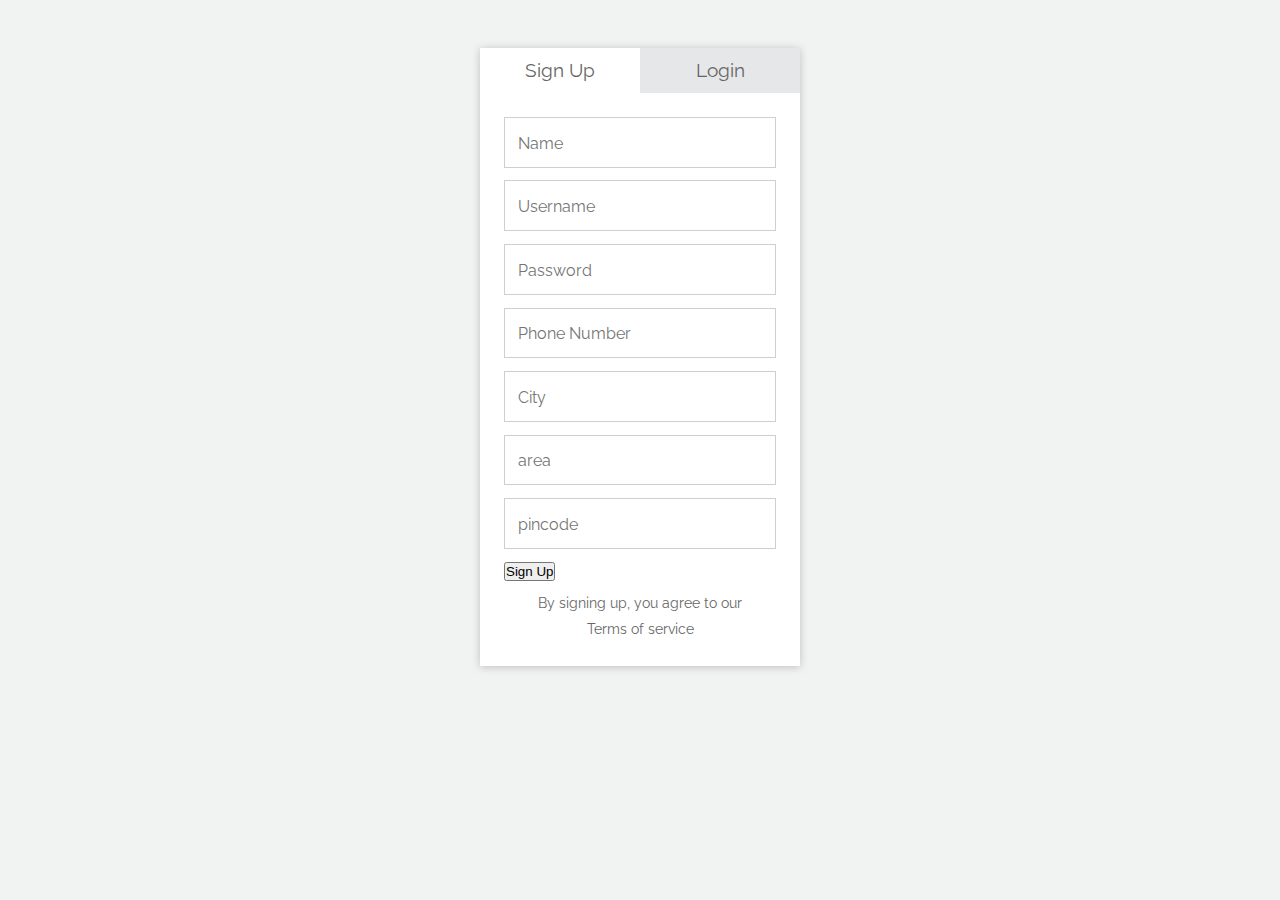
<file: raddiwala/index.html>
<html>
<head>
	<link rel="stylesheet" type="text/css" href="css/index.css">
	<script src="https://ajax.googleapis.com/ajax/libs/jquery/3.4.1/jquery.min.js">
	</script>
	<script src = "js/index.js"></script>

</head>
<body>
	<div class="form-wrap">
		<div class="tabs">
			<h3 class="signup-tab"><a class="active" href="#signup-tab-content">Sign Up</a></h3>
			<h3 class="login-tab"><a href="#login-tab-content">Login</a></h3>
		</div><!--.tabs-->

		<div class="tabs-content">
			<div id="signup-tab-content" class="active">
				<form class="signup-form">
					<input type="text" class="input" id="name" autocomplete="off" placeholder="Name">
					<input type="text" class="input" id="username" autocomplete="off" placeholder="Username">
					<input type="password" class="input" id="password" autocomplete="off" placeholder="Password">
					<input type="Number" class="input" id="phoneNumber" autocomplete="off" placeholder="Phone Number">
					<input type="text" class="input" id="city" autocomplete="off" placeholder="City">
					<input type="text" class="input" id="area" autocomplete="off" placeholder="area">
					<input type="Number" class="input" id="pincode" autocomplete="off" placeholder="pincode">

					<button onclick="register();"> Sign Up</button> 
					<!-- type="submit" class="button" value="Sign Up" > -->
				</form><!--.login-form-->
				<div class="help-text">
					<p>By signing up, you agree to our</p>
					<p><a href="#">Terms of service</a></p>
				</div><!--.help-text-->
			</div><!--.signup-tab-content-->

			<div id="login-tab-content">
				<form class="login-form">
					<input type="text" class="input" id="username1" autocomplete="off" placeholder="Username">
					<input type="password" class="input" id="password1" autocomplete="off" placeholder="Password">
					<button onclick="login()">Submit</button>
				</form><!--.login-form-->
			</div><!--.login-tab-content-->
		</div><!--.tabs-content-->
	</div><!--.form-wrap-->
</body>
</html>
</file>
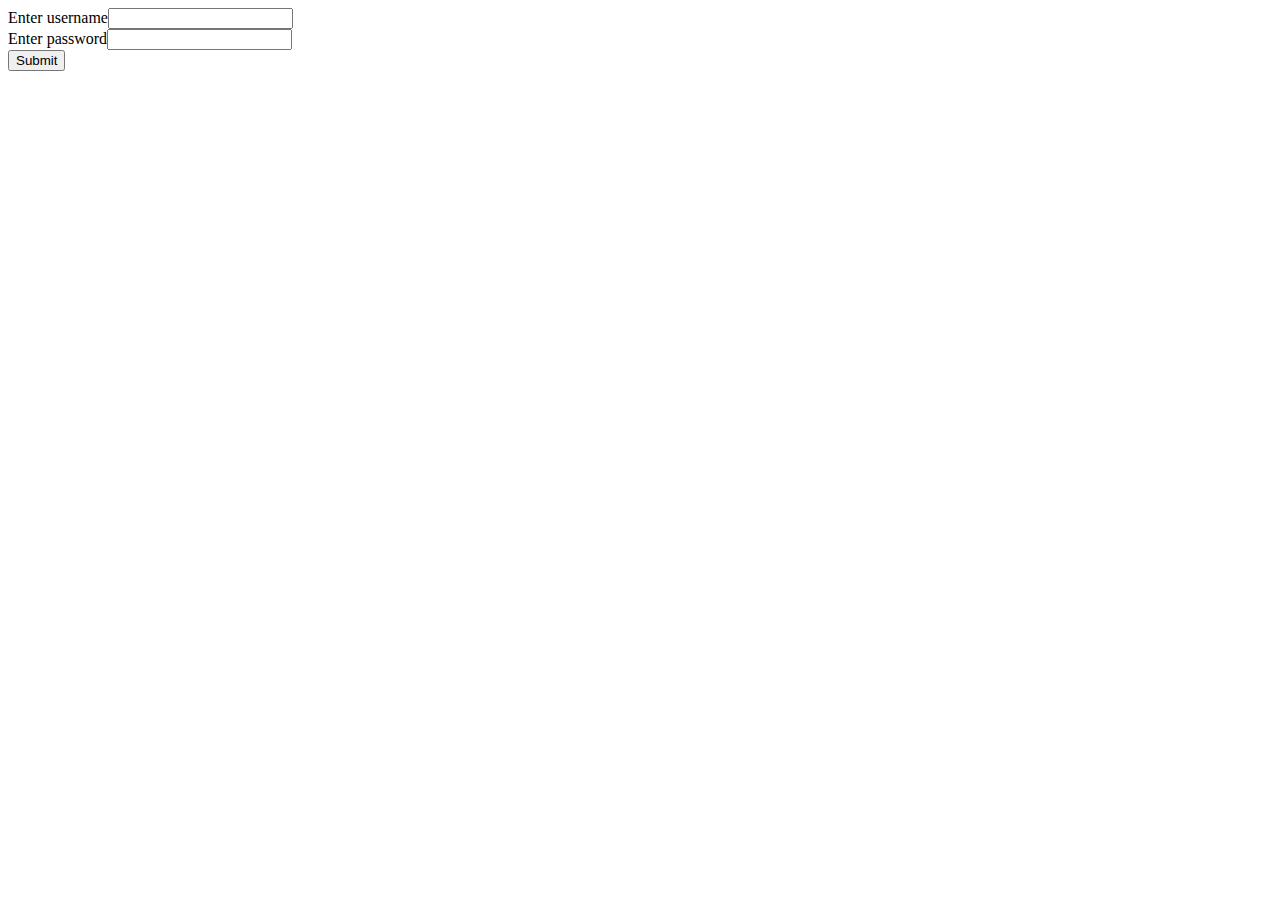
<file: raddiwala/AdminLogin.html>
<!DOCTYPE html>
<html>
<head>
	<title>User signup</title>
	<script src="https://ajax.googleapis.com/ajax/libs/jquery/3.4.1/jquery.min.js"></script>
</head>
<body>
	Enter username<input type = "text" id = "username"><br/>
	Enter password<input type = "text" id = "password"><br/>
	<button onclick="login();">Submit</button>
	<script>
		function login() {
			console.log("came");

			var data = {
				"username": document.getElementById("username").value,
				"password": document.getElementById("password").value,

			};
			console.log("data", data);

			$.ajax({
	            url:  "http://localhost:8080/admin-api/login",
	            type: 'POST',
	            dataType: 'json',
	            data:  JSON.stringify(data),
	            contentType: 'application/json; charset=utf-8',
	            success: function (result) {
	               console.log("resp", result);
	            },
	            error: function (error) {
	                
	            }
        	});
		}
	
</script>
</body>
</html>
</file>
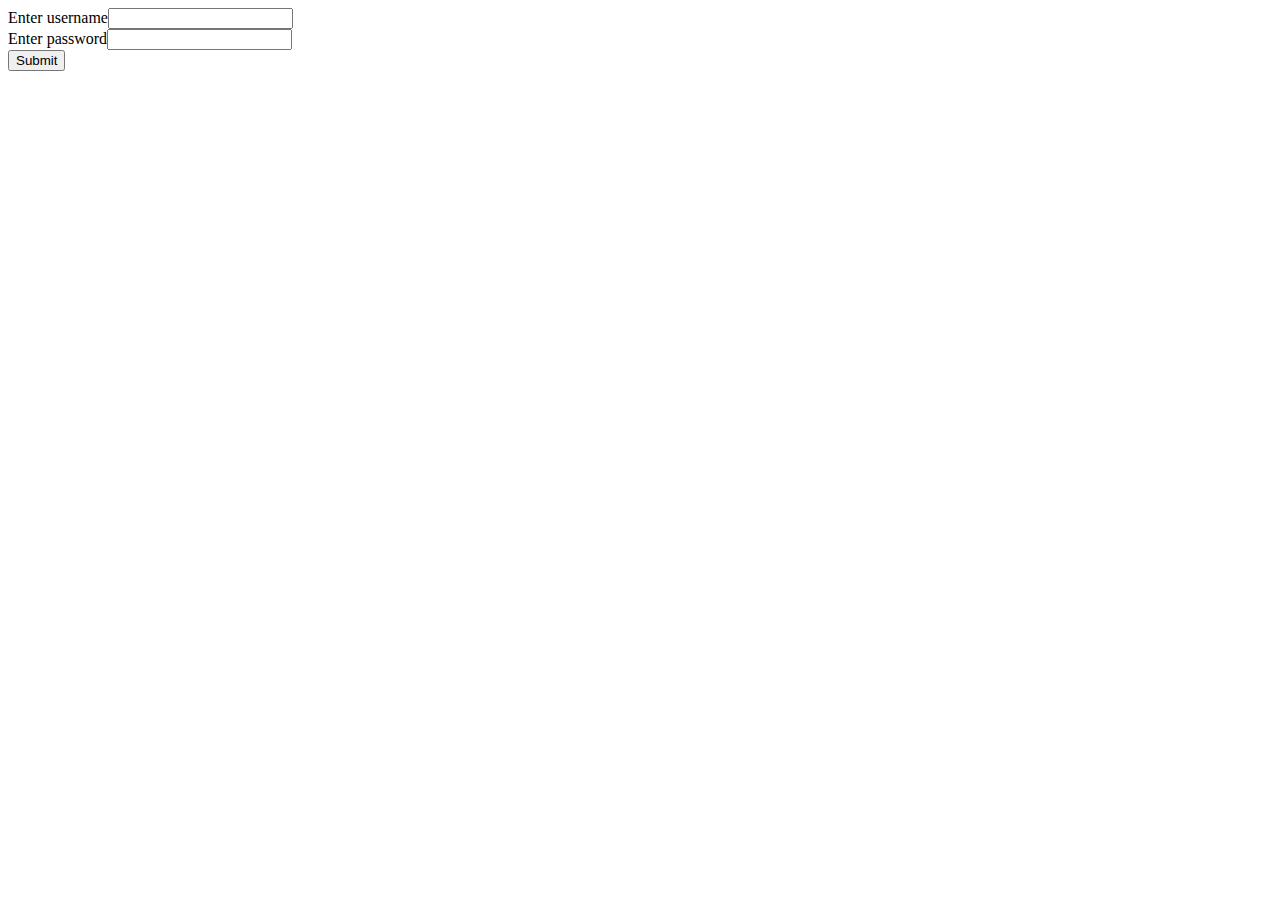
<file: raddiwala/AdminSignup.html>
<!DOCTYPE html>
<html>
<head>
	<title>User signup</title>
	<script src="https://ajax.googleapis.com/ajax/libs/jquery/3.4.1/jquery.min.js"></script>
</head>
<body>
	Enter username<input type = "text" id = "username"><br/>
	Enter password<input type = "text" id = "password"><br/>
	<button onclick="register();">Submit</button>
	<script>
		function register() {
			console.log("came");

			var data = {
				"username": document.getElementById("username").value,
				"password": document.getElementById("password").value,

			};

			$.ajax({
	            url:  "http://localhost:8080/admin-api/signup",
	            type: 'POST',
	            dataType: 'json',
	            data:  JSON.stringify(data),
	            contentType: 'application/json; charset=utf-8',
	            success: function (result) {
	               console.log("resp", result);
	            },
	            error: function (error) {
	                
	            }
        	});
		}
	
</script>
</body>
</html>
</file>
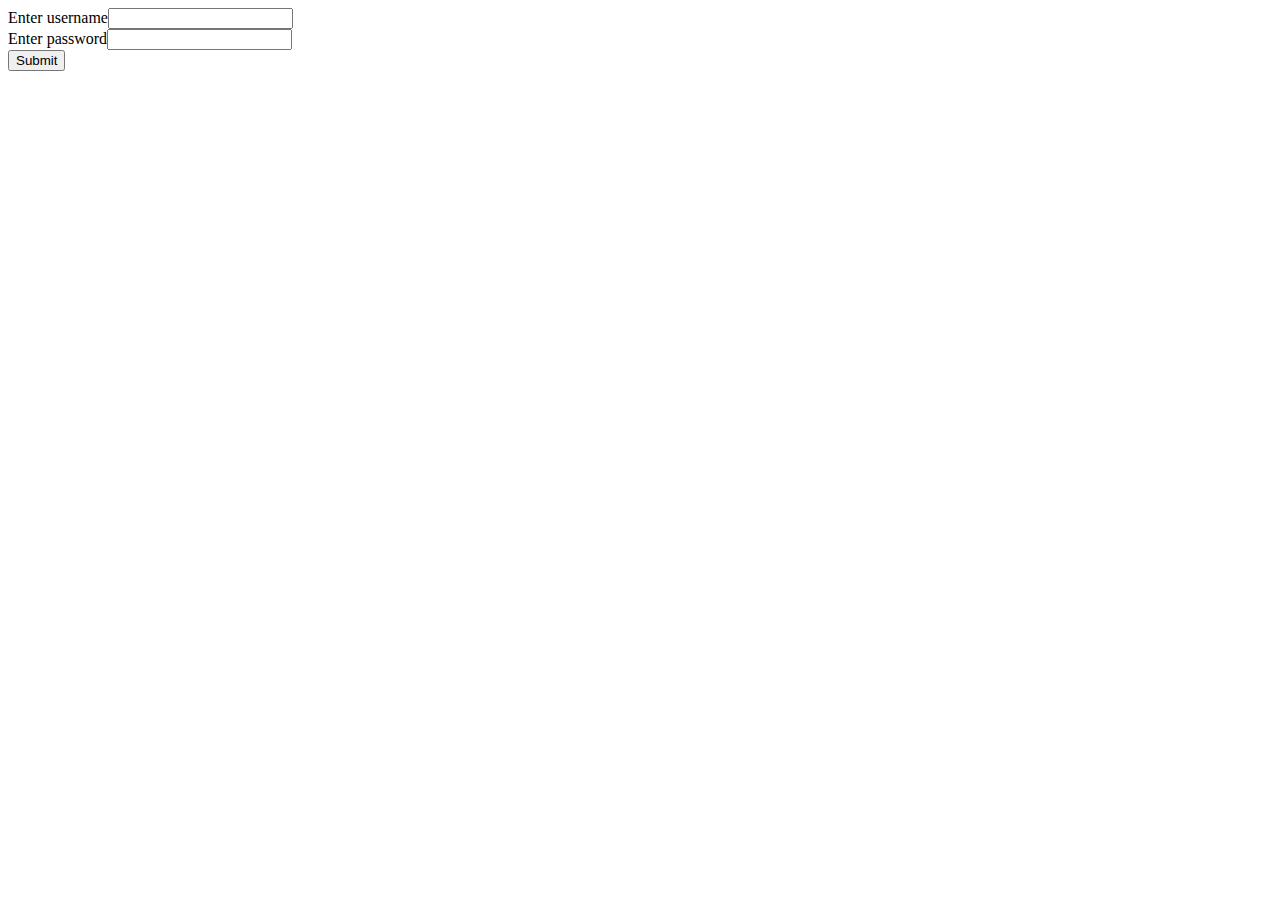
<file: raddiwala/BuyerLogin.html>
<!DOCTYPE html>
<html>
<head>
	<title>User signup</title>
	<script src="https://ajax.googleapis.com/ajax/libs/jquery/3.4.1/jquery.min.js"></script>
</head>
<body>
	Enter username<input type = "text" id = "username"><br/>
	Enter password<input type = "text" id = "password"><br/>
	<button onclick="login();">Submit</button>
	<script>
		function login() {
			console.log("came");

			var data = {
				"username": document.getElementById("username").value,
				"password": document.getElementById("password").value,

			};
			console.log("data", data);

			$.ajax({
	            url:  "http://localhost:8080/buyer-api/login",
	            type: 'POST',
	            dataType: 'json',
	            data:  JSON.stringify(data),
	            contentType: 'application/json; charset=utf-8',
	            success: function (result) {
	               console.log("resp", result);
	            },
	            error: function (error) {
	                
	            }
        	});
		}
	
</script>
</body>
</html>
</file>
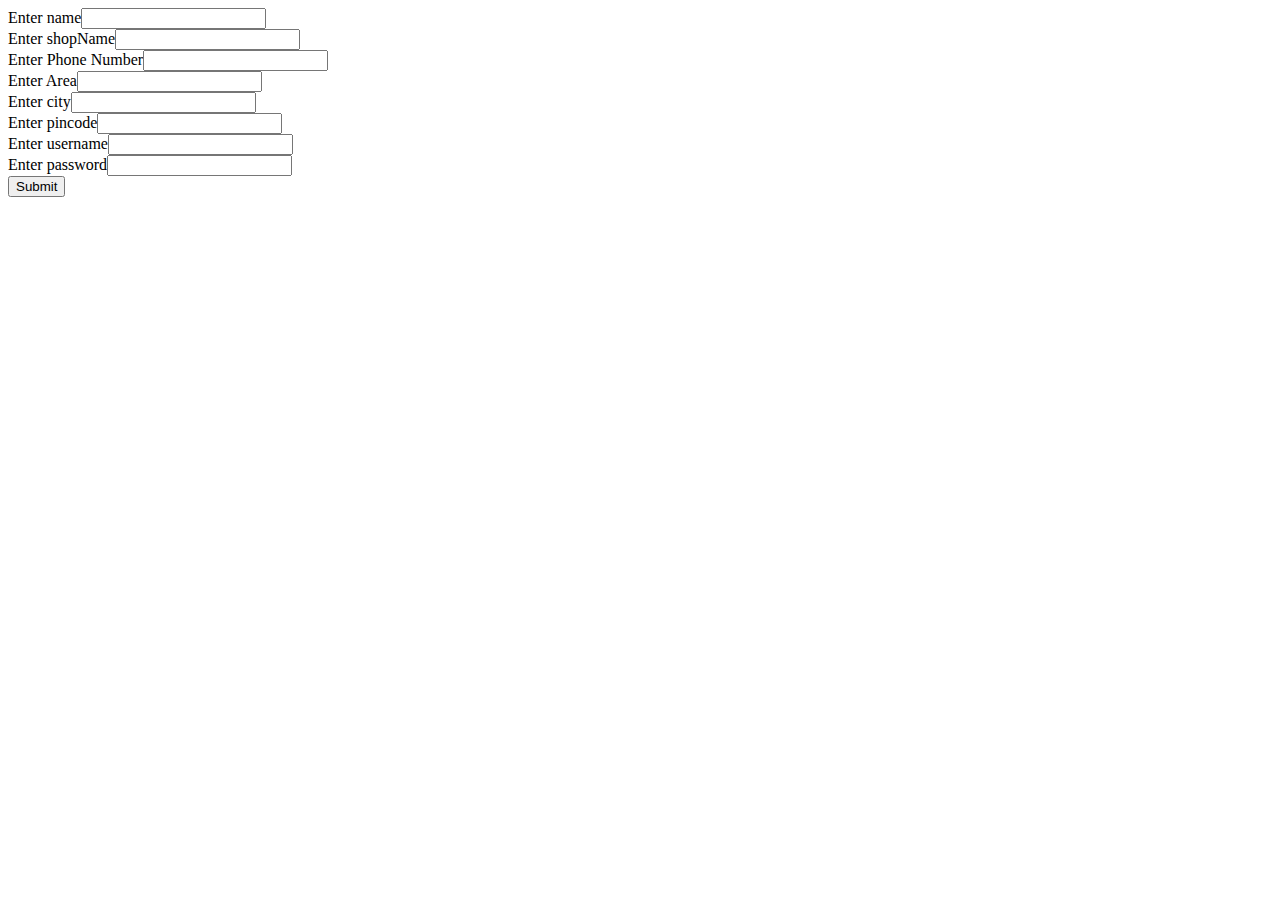
<file: raddiwala/BuyerSignUp.html>
<!DOCTYPE html>
<html>
<head>
	<title>User signup</title>
	<script src="https://ajax.googleapis.com/ajax/libs/jquery/3.4.1/jquery.min.js"></script>
</head>
<body>
	Enter name<input type = "text" id = "name"><br/>
	Enter shopName<input type = "text" id = "shopName"><br/>
	Enter Phone Number<input type = "Number" id = "phoneNumber"><br/>
	Enter Area<input type = "text" id = "area"><br/>
	Enter city<input type = "text" id = "city"><br/>
	Enter pincode<input type = "Number" id = "pincode"><br/>
	Enter username<input type = "text" id = "username"><br/>
	Enter password<input type = "text" id = "password"><br/>
	<button onclick="register();">Submit</button>
	<script>
		function register() {
			console.log("came");

			var data = {
				"name": document.getElementById("name").value,
				"shopName": document.getElementById("shopName").value,
				"phoneNumber": document.getElementById("phoneNumber").value,
				"city": document.getElementById("city").value,
				"area": document.getElementById("area").value,
				"pincode": document.getElementById("pincode").value,
				"username": document.getElementById("username").value,
				"password": document.getElementById("password").value,

			};

			$.ajax({
	            url:  "http://localhost:8080/buyer-api/signup",
	            type: 'POST',
	            dataType: 'json',
	            data:  JSON.stringify(data),
	            contentType: 'application/json; charset=utf-8',
	            success: function (result) {
	               console.log("resp", result);
	            },
	            error: function (error) {
	                
	            }
        	});
		}
	
</script>
</body>
</html>
</file>
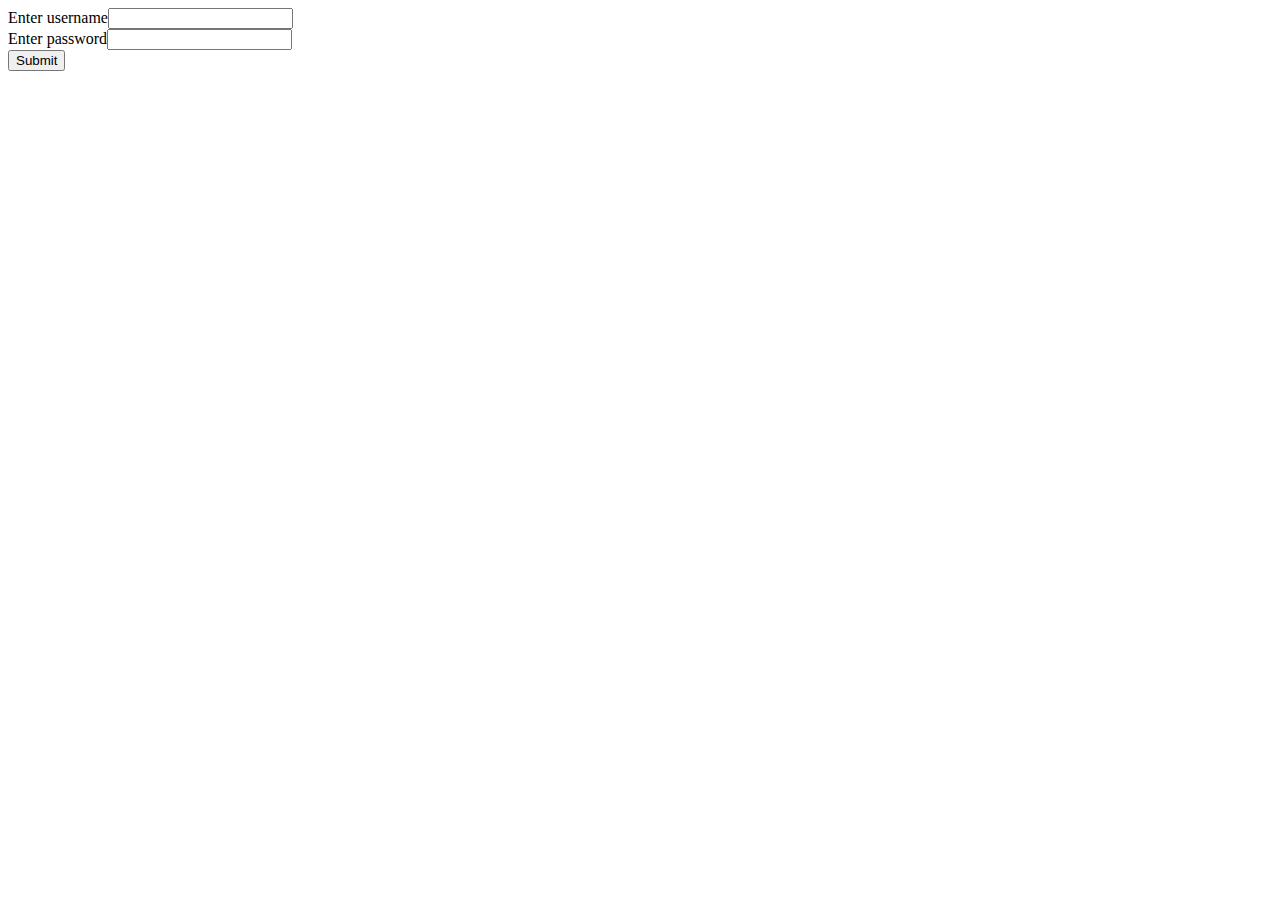
<file: raddiwala/UserLogin.html>
<!DOCTYPE html>
<html>
<head>
	<title>User signup</title>
	<script src="https://ajax.googleapis.com/ajax/libs/jquery/3.4.1/jquery.min.js"></script>
</head>
<body>
	Enter username<input type = "text" id = "username"><br/>
	Enter password<input type = "text" id = "password"><br/>
	<button onclick="login()">Submit</button>
	<script>
		function login() {
			//console.log("came");

			var data = {
				"username": document.getElementById("username").value,
				"password": document.getElementById("password").value

			};
			console.log("data", data);

			$.ajax({
	            url:  "http://localhost:8080/user-api/login",
	            type: 'POST',
	            dataType: 'json',
	            data:  JSON.stringify(data),
	            contentType: 'application/json; charset=utf-8',
	            success:function(result){
	            	console.log(result);
        			console.log("hi");
        			window.location.href = "home1.html";
	            },
	            error: function (error) {
	            // console.log(error);
	            console.log("error here");    
	            }
        	});
		}
	
</script>
</body>
</html>
</file>
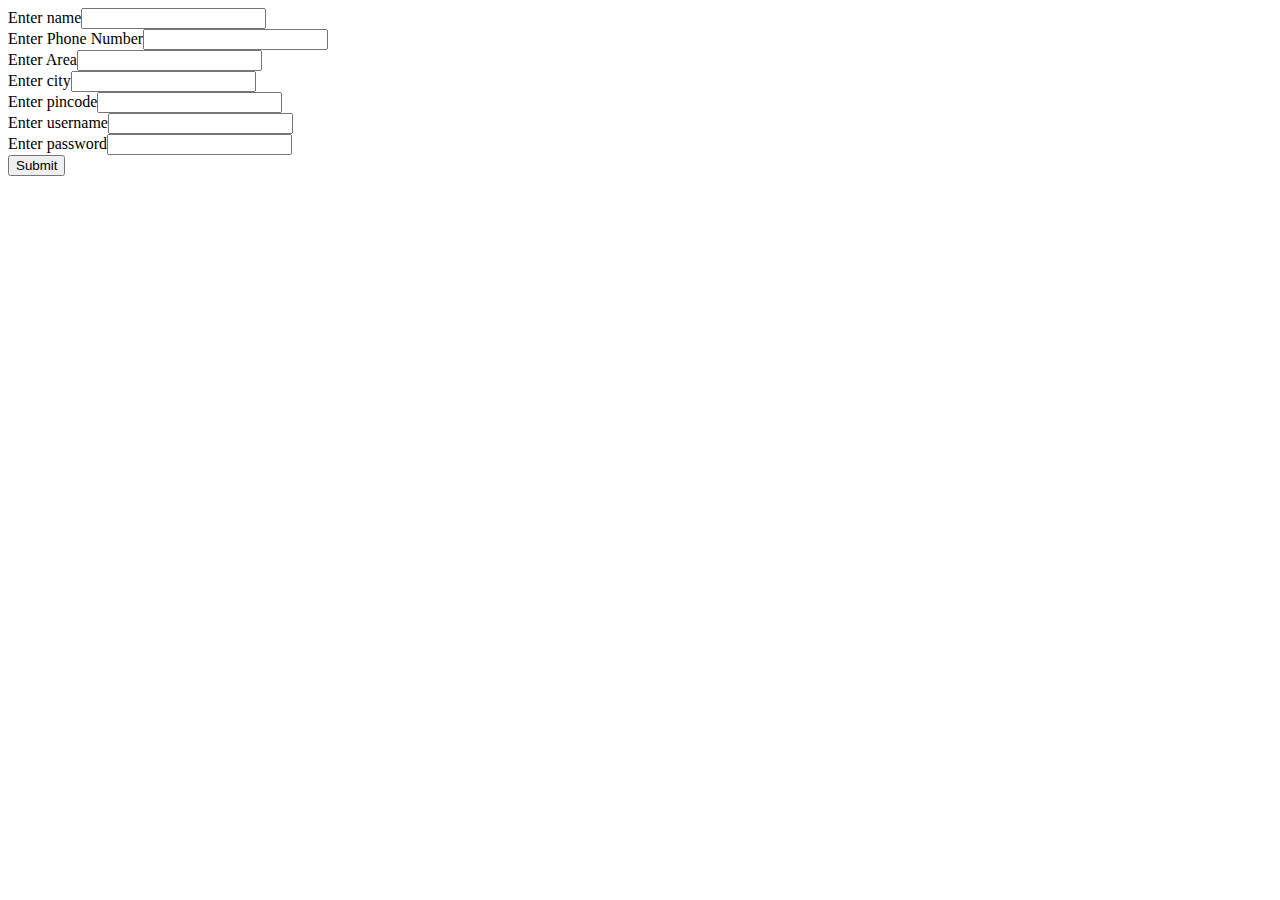
<file: raddiwala/userSignup.html>
<!DOCTYPE html>
<html>
<head>
	<title>User signup</title>
	<script src="https://ajax.googleapis.com/ajax/libs/jquery/3.4.1/jquery.min.js"></script>
</head>
<body>
	Enter name<input type = "text" id = "name"><br/>
	Enter Phone Number<input type = "Number" id = "phoneNumber"><br/>
	Enter Area<input type = "text" id = "area"><br/>
	Enter city<input type = "text" id = "city"><br/>
	Enter pincode<input type = "Number" id = "pincode"><br/>
	Enter username<input type = "text" id = "username"><br/>
	Enter password<input type = "text" id = "password"><br/>
	<button onclick="register();">Submit</button>
	<script>
		function register() {
			console.log("came");

			var data = {
				"name": document.getElementById("name").value,
				"phoneNumber": document.getElementById("phoneNumber").value,
				"city": document.getElementById("city").value,
				"area": document.getElementById("area").value,
				"pincode": document.getElementById("pincode").value,
				"username": document.getElementById("username").value,
				"password": document.getElementById("password").value,

			};
			$.ajax({
	            url:  "http://localhost:8080/user-api/signup",
	            type: 'POST',
	            dataType: 'json',
	            data:  JSON.stringify(data),
	            contentType: 'application/json; charset=utf-8',
	            success: function (result) {
	               console.log("hihi", result);
	               window.location.href = "home1.html";
	            },
	            error: function (error) {
	                
	            }
        	});
		}
	
</script>
</body>
</html>
</file>
<file: raddiwala/css/index.css>
@import url(https://fonts.googleapis.com/css?family=Raleway:400,100,200,300);

* {
  margin: 0;
  padding: 0; 
}

a {
  color: #666;
  text-decoration: none; }
  a:hover {
    color: #4FDA8C; }

input {
  font: 16px/26px "Raleway", sans-serif; }

body {
  color: #666;
  background-color: #f1f2f2;
  font: 16px/26px "Raleway", sans-serif; }

.form-wrap {
  background-color: #fff;
  width: 320px;
  margin: 3em auto;
  box-shadow: 0px 1px 8px #BEBEBE;
  -webkit-box-shadow: 0px 1px 8px #BEBEBE;
  -moz-box-shadow: 0px 1px 8px #BEBEBE; }

  .form-wrap .tabs {
    overflow: hidden; }

    .form-wrap .tabs h3 {
      float: left;
      width: 50%; }

      .form-wrap .tabs h3 a {
        padding: 0.5em 0;
        text-align: center;
        font-weight: 400;
        background-color: #e6e7e8;
        display: block;
        color: #666; }
        .form-wrap .tabs h3 a.active {
          background-color: #fff; }
  .form-wrap .tabs-content {
    padding: 1.5em; }
    .form-wrap .tabs-content div[id$="tab-content"] {
      display: none; }
    .form-wrap .tabs-content .active {
      display: block !important; }
  .form-wrap form .input {
    box-sizing: border-box;
    -moz-box-sizing: border-box;
    color: inherit;
    font-family: inherit;
    padding: .8em 0 10px .8em;
    border: 1px solid #CFCFCF;
    outline: 0;
    display: inline-block;
    margin: 0 0 .8em 0;
    padding-right: 2em;
    width: 100%; }
  .form-wrap form .button {
    width: 100%;
    padding: .8em 0 10px .8em;
    background-color: #28A55F;
    border: none;
    color: #fff;
    cursor: pointer;
    text-transform: uppercase; }
    .form-wrap form .button:hover {
      background-color: #4FDA8C; }
  .form-wrap form .checkbox {
    visibility: hidden;
    padding: 20px;
    margin: .5em 0 1.5em; }
    .form-wrap form .checkbox:checked + label:after {
      -ms-filter: "progid:DXImageTransform.Microsoft.Alpha(Opacity=100)";
      filter: alpha(opacity=100);
      opacity: 1; }
  .form-wrap form label[for] {
    position: relative;
    padding-left: 20px;
    cursor: pointer; }
    .form-wrap form label[for]:before {
      content: '';
      position: absolute;
      border: 1px solid #CFCFCF;
      width: 17px;
      height: 17px;
      top: 0px;
      left: -14px; }
    .form-wrap form label[for]:after {
      -ms-filter: "progid:DXImageTransform.Microsoft.Alpha(Opacity=0)";
      filter: alpha(opacity=0);
      opacity: 0;
      content: '';
      position: absolute;
      width: 9px;
      height: 5px;
      background-color: transparent;
      top: 4px;
      left: -10px;
      border: 3px solid #28A55F;
      border-top: none;
      border-right: none;
      -webkit-transform: rotate(-45deg);
      -moz-transform: rotate(-45deg);
      -o-transform: rotate(-45deg);
      -ms-transform: rotate(-45deg);
      transform: rotate(-45deg); }
  .form-wrap .help-text {
    margin-top: .6em; }
    .form-wrap .help-text p {
      text-align: center;
      font-size: 14px; }
</file>
